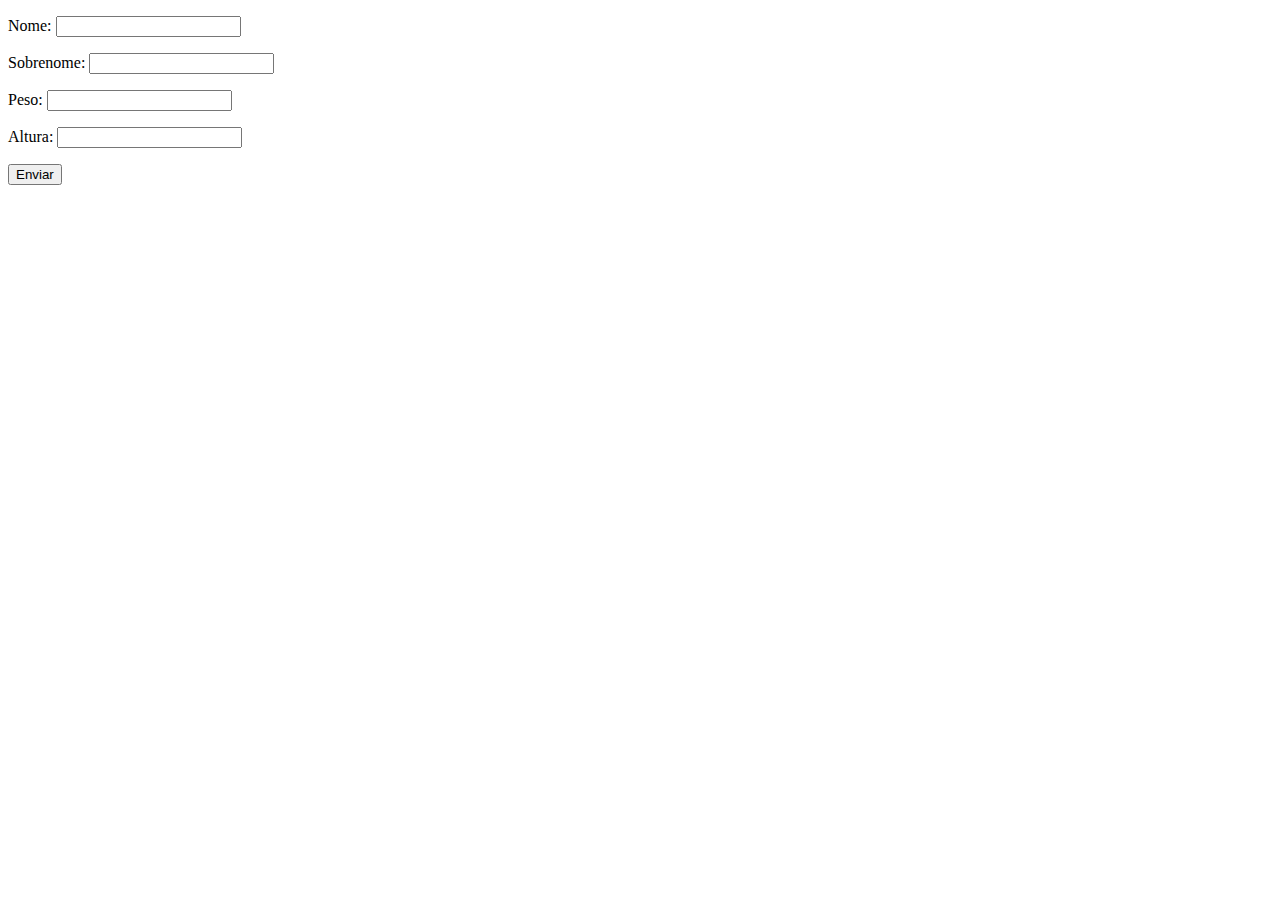
<file: JavaScript/aula 21/index.htm>
<!DOCTYPE html>
<html lang="pt-BR">
<head>
  <meta charset="UTF-8">
  <title>Exercícios</title>
</head>
<body>
  <form class="form" action="" method="get">
    <p>Nome: <input type="text" class="nome"></p>
    <p>Sobrenome: <input type="text" class="sobrenome"></p>
    <p>Peso: <input type="text" class="peso"></p>
    <p>Altura: <input type="text" class="altura"></p>
    <button>Enviar</button>
  </form>

  <div class="resultado"></div>
  
  <script src="js/script.js"></script>
</body>
</html>
</file>
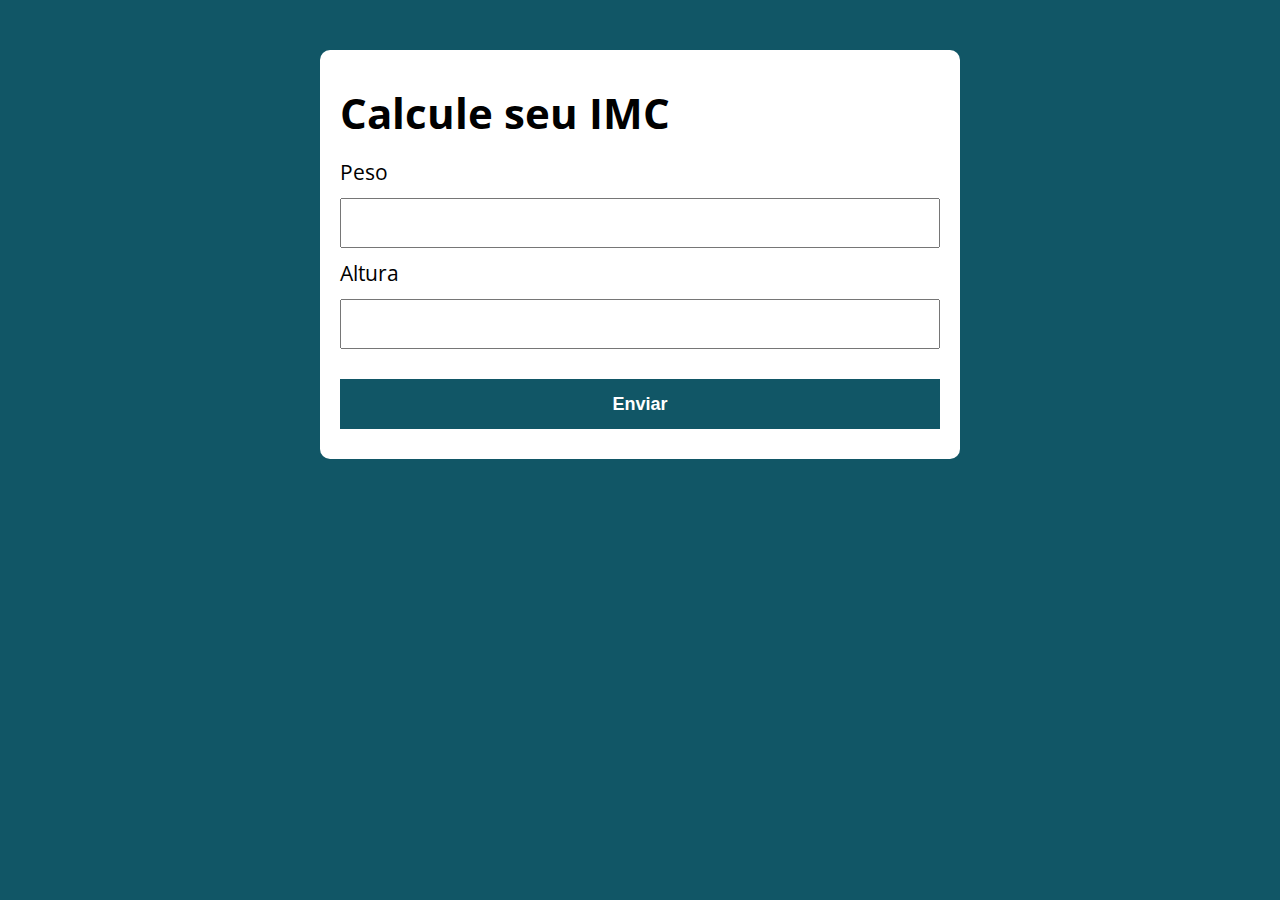
<file: JavaScript/aula 27/index.html>
<!DOCTYPE html>
<html lang="pt-BR">

<head>
  <meta charset="UTF-8">
  <meta name="viewport" content="width=device-width, initial-scale=1.0">
  <meta http-equiv="X-UA-Compatible" content="ie=edge">
  <title>Calcule seu IMC</title>
  <link rel="stylesheet" href="./assets/css/style.css">
</head>

<body>

  <section class="container">
    <h1>Calcule seu IMC</h1>
    <form action="/" id="formulario" method="POST">
      <label for="peso">Peso</label>
      <input type="text" id="peso" name="peso">
      <label for="altura">Altura</label>
      <input type="text" id="altura" name="altura">
      <button type="submit">Enviar</button>
    </form>

    <div id="resultado"></div>
  </section>

  <script src="./assets/js/script.js"></script>
</body>

</html>
</file>
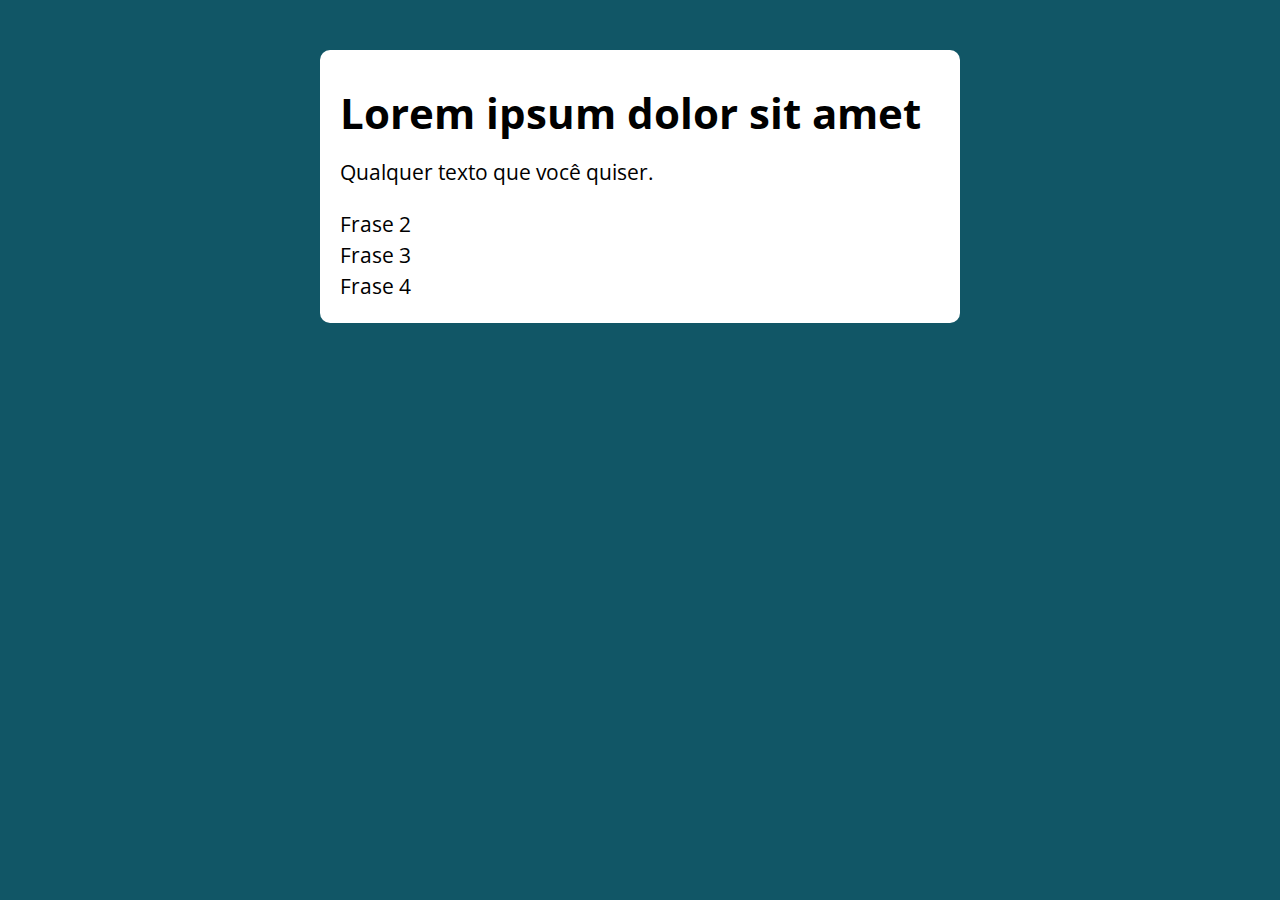
<file: JavaScript/aula 36/index.html>
<!DOCTYPE html>
<html lang="pt-BR">

<head>
  <meta charset="UTF-8">
  <meta name="viewport" content="width=device-width, initial-scale=1.0">
  <meta http-equiv="X-UA-Compatible" content="ie=edge">
  <title>Modelo</title>
  <link rel="stylesheet" href="./assets/css/style.css">
</head>

<body>

  <section class="container">
    <h1>Lorem ipsum dolor sit amet</h1>
    <!-- AQUI -->
  </section>

  <script src="./assets/js/main.js"></script>
</body>

</html>
</file>
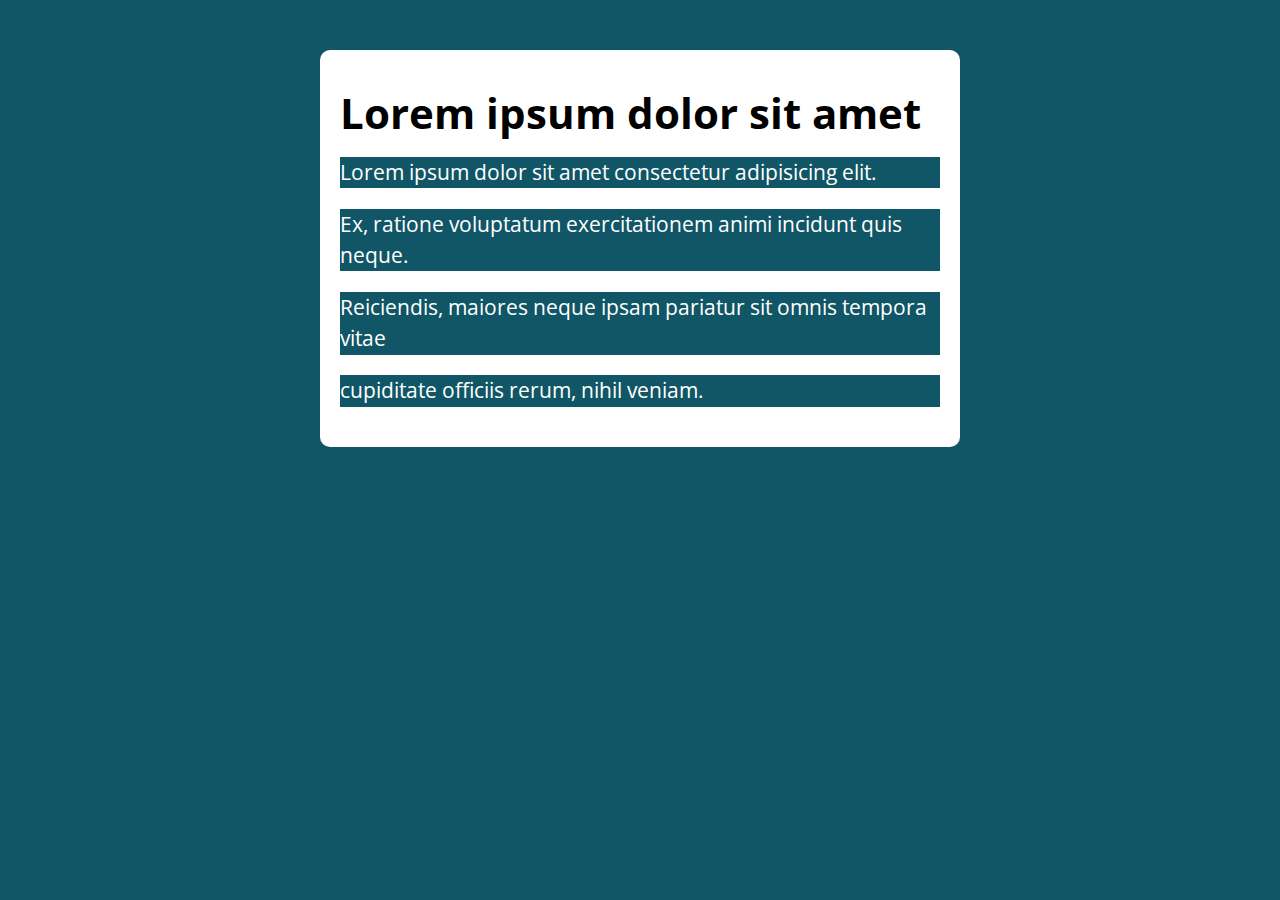
<file: JavaScript/aula 39/index.html>
<!DOCTYPE html>
<html lang="pt-BR">

<head>
  <meta charset="UTF-8">
  <meta name="viewport" content="width=device-width, initial-scale=1.0">
  <meta http-equiv="X-UA-Compatible" content="ie=edge">
  <title>NodeList</title>
  <link rel="stylesheet" href="./assets/css/style.css">
</head>

<body>

  <section class="container">
    <h1>Lorem ipsum dolor sit amet</h1>

    <div class="paragrafos">
      <p>Lorem ipsum dolor sit amet consectetur adipisicing elit. </p>
      <p>Ex, ratione voluptatum exercitationem animi incidunt quis neque. </p>
      <p>Reiciendis, maiores neque ipsam pariatur sit omnis tempora vitae </p>
      <p>cupiditate officiis rerum, nihil veniam.</p>
    </div>
    
  </section>

  <script src="./assets/js/main.js"></script>
</body>

</html>
</file>
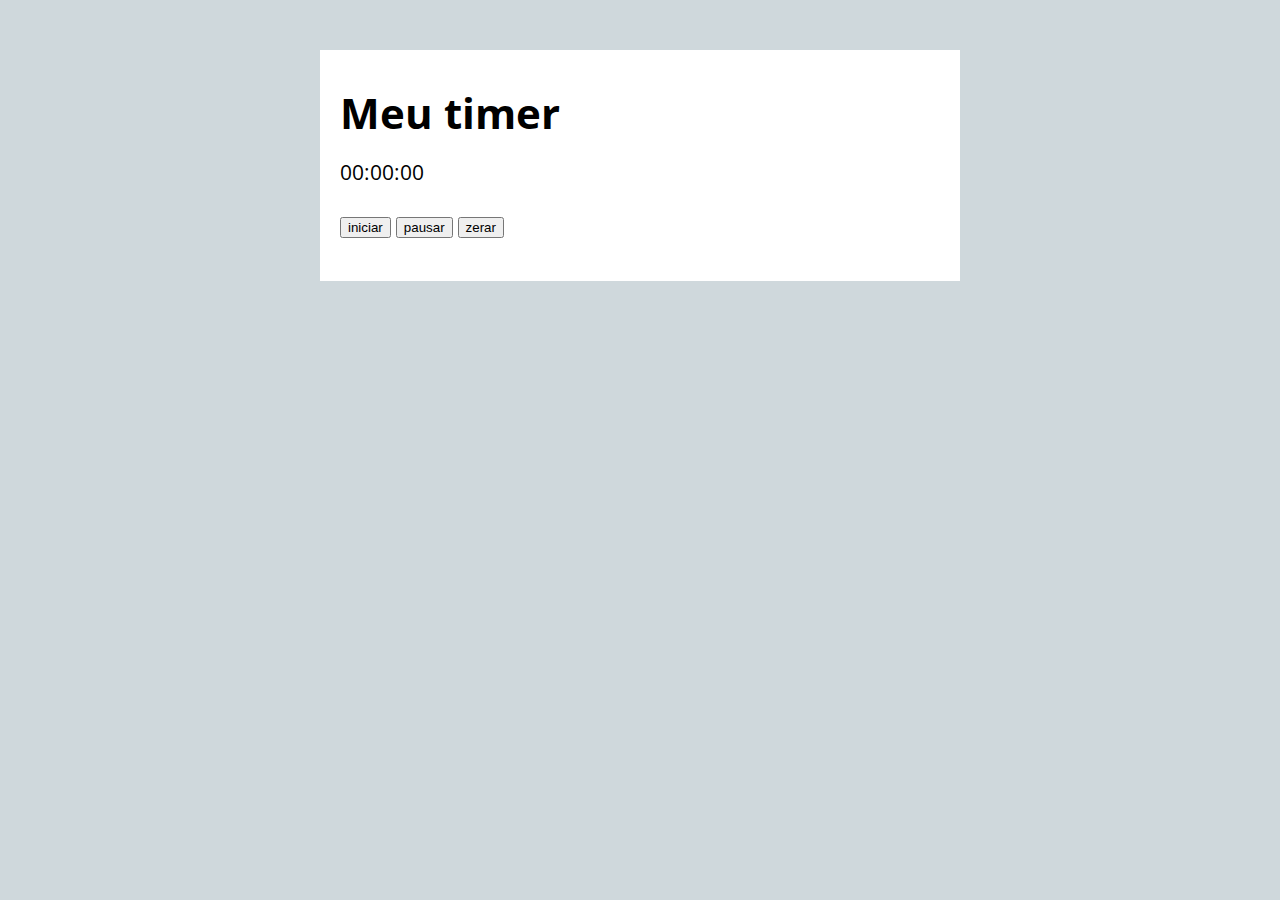
<file: JavaScript/aula 48 Exercicio Timer/index.html>
<!DOCTYPE html>
<html lang="pt-BR">

<head>
  <meta charset="UTF-8">
  <meta name="viewport" content="width=device-width, initial-scale=1.0">
  <meta http-equiv="X-UA-Compatible" content="ie=edge">
  <title>Modelo</title>
  <link rel="stylesheet" href="./assets/css/style.css">
</head>

<body>

  <section class="container">
    <h1>Meu timer</h1>
    <p class="relogio">00:00:00</p>
    <p>
      <button class="iniciar">iniciar</button>
      <button class="pausar">pausar</button>
      <button class="zerar">zerar</button>
    </p>
  </section>

  <script src="./assets/js/main.js"></script>
</body>

</html>
</file>
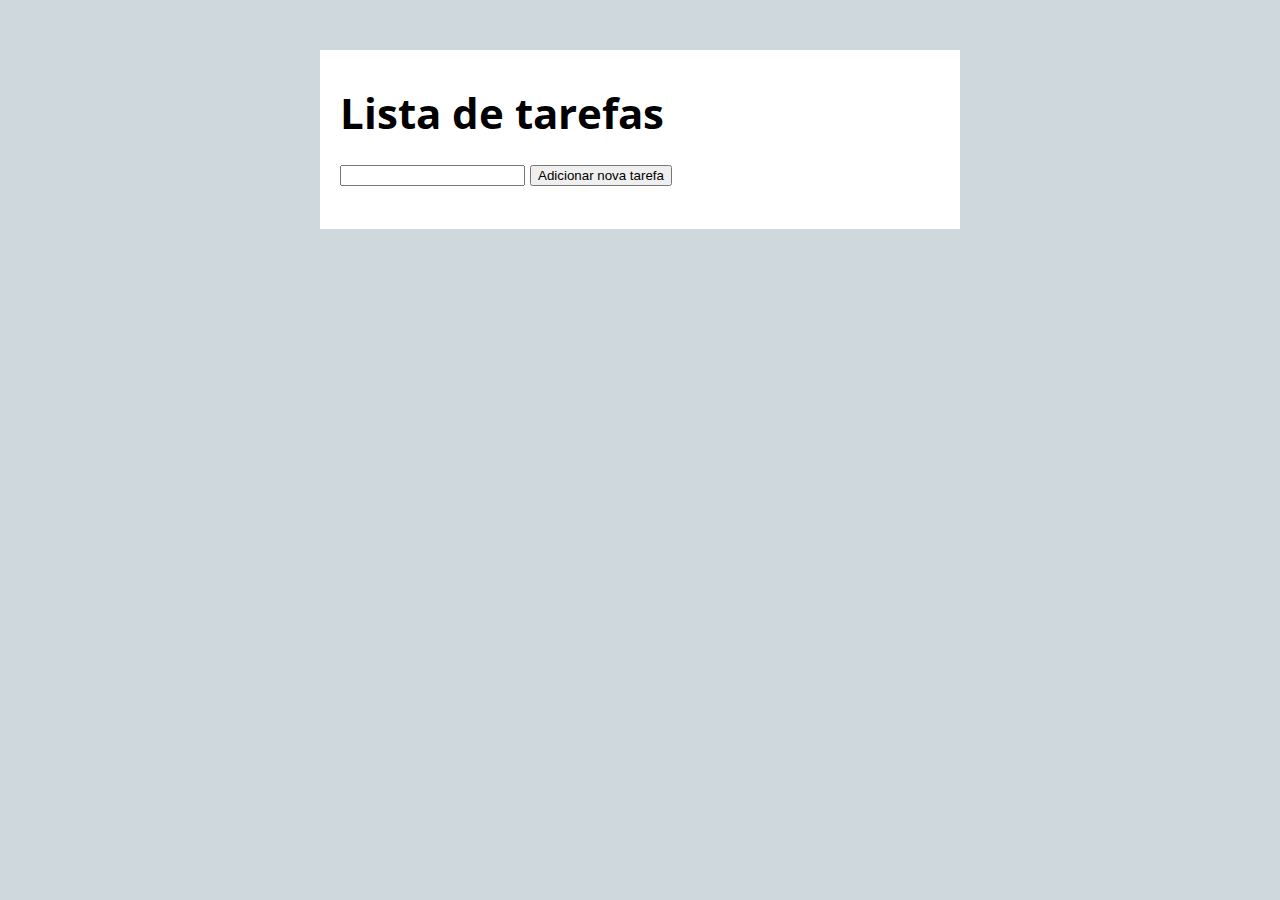
<file: JavaScript/aula 49 Lista Tarefas/index.html>
<!DOCTYPE html>
<html lang="pt-BR">

<head>
  <meta charset="UTF-8">
  <meta name="viewport" content="width=device-width, initial-scale=1.0">
  <meta http-equiv="X-UA-Compatible" content="ie=edge">
  <title>Modelo</title>
  <link rel="stylesheet" href="./assets/css/style.css">
</head>

<body>

  <section class="container">
    <h1>Lista de tarefas</h1>
    <p>
      <input type="text" class="input-tarefa">
      <button class="btn-tarefa">Adicionar nova tarefa</button>
    </p>

    <ul class="tarefas"></ul>
  </section>

  <script src="./assets/js/main.js"></script>
</body>

</html>
</file>
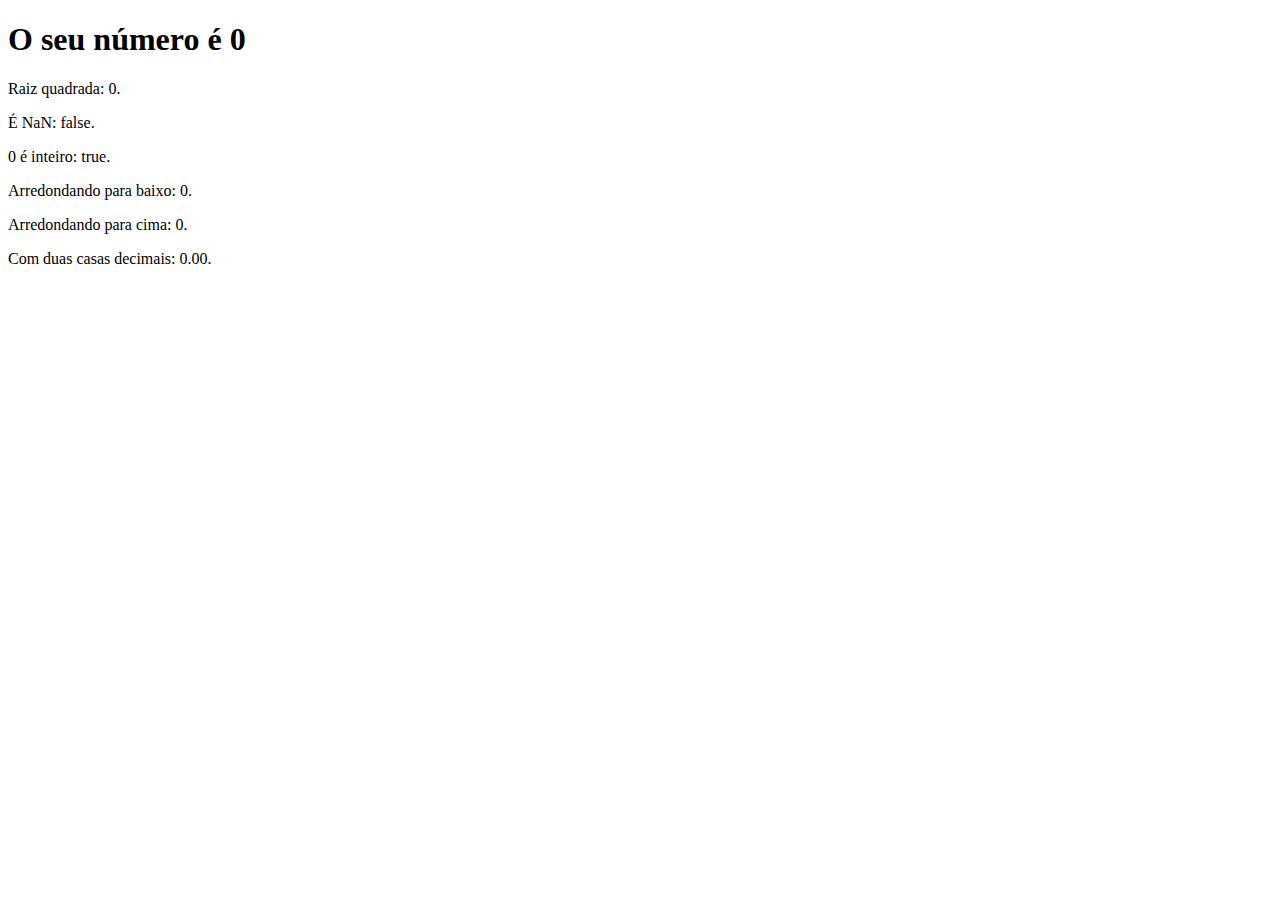
<file: JavaScript/aula 16/exercicio/index.html>
<!DOCTYPE html>
<html lang="pt-BR">
<head>
  <meta charset="UTF-8">
  <title>Exercícios</title>
</head>
<body>
  <section>
    <h1>O seu número é <span id="numero-titulo">0</span></h1>
    <div id="texto">Texto</div>
  </section>

  <script src="js/script.js"></script>
</body>
</html>
</file>
<file: JavaScript/aula 27/assets/css/style.css>
@import url('https://fonts.googleapis.com/css?family=Open+Sans:400,700&display=swap');
:root {
  --primary-color: rgb(17, 86, 102);
  --primary-color-darker: rgb(9, 48, 56);
}

* {
  box-sizing: border-box;
  outline: 0;
}

body {
  margin: 0;
  padding: 0;
  background: var(--primary-color);
  font-family: 'Open sans', sans-serif;
  font-size: 1.3em;
  line-height: 1.5em;
}

.container {
  max-width: 640px;
  margin: 50px auto;
  background: #fff;
  padding: 20px;
  border-radius: 10px;
}

form input, form label, form button {
  display: block;
  width: 100%;
  margin-bottom: 10px;
}

form input {
  font-size: 24px;
  height: 50px;
  padding: 0 20px;
}

form input:focus {
  outline: 1px solid var(--primary-color);
}

form button {
  border: none;
  background: var(--primary-color);
  color: #fff;
  font-size: 18px;
  font-weight: 700;
  height: 50px;
  cursor: pointer;
  margin-top: 30px;
}

form button:hover {
  background: var(--primary-color-darker);
}

.paragrafo-resultado, .bad {
  background: rgb(109, 255, 182);
  padding: 10px 20px;
}

.bad {
  background: rgb(255, 150, 150);
}
</file>
<file: JavaScript/aula 36/assets/css/style.css>
@import url('https://fonts.googleapis.com/css?family=Open+Sans:400,700&display=swap');
:root {
  --primary-color: rgb(17, 86, 102);
  --primary-color-darker: rgb(9, 48, 56);
}

* {
  box-sizing: border-box;
  outline: 0;
}

body {
  margin: 0;
  padding: 0;
  background: var(--primary-color);
  font-family: 'Open sans', sans-serif;
  font-size: 1.3em;
  line-height: 1.5em;
}

.container {
  max-width: 640px;
  margin: 50px auto;
  background: #fff;
  padding: 20px;
  border-radius: 10px;
}

form input, form label, form button {
  display: block;
  width: 100%;
  margin-bottom: 10px;
}

form input {
  font-size: 24px;
  height: 50px;
  padding: 0 20px;
}

form input:focus {
  outline: 1px solid var(--primary-color);
}

form button {
  border: none;
  background: var(--primary-color);
  color: #fff;
  font-size: 18px;
  font-weight: 700;
  height: 50px;
  cursor: pointer;
  margin-top: 30px;
}

form button:hover {
  background: var(--primary-color-darker);
}
</file>
<file: JavaScript/aula 39/assets/css/style.css>
@import url('https://fonts.googleapis.com/css?family=Open+Sans:400,700&display=swap');
:root {
  --primary-color: rgb(17, 86, 102);
  --primary-color-darker: rgb(9, 48, 56);
}

* {
  box-sizing: border-box;
  outline: 0;
}

body {
  margin: 0;
  padding: 0;
  background: var(--primary-color);
  font-family: 'Open sans', sans-serif;
  font-size: 1.3em;
  line-height: 1.5em;
}

.container {
  max-width: 640px;
  margin: 50px auto;
  background: #fff;
  padding: 20px;
  border-radius: 10px;
}

form input, form label, form button {
  display: block;
  width: 100%;
  margin-bottom: 10px;
}

form input {
  font-size: 24px;
  height: 50px;
  padding: 0 20px;
}

form input:focus {
  outline: 1px solid var(--primary-color);
}

form button {
  border: none;
  background: var(--primary-color);
  color: #fff;
  font-size: 18px;
  font-weight: 700;
  height: 50px;
  cursor: pointer;
  margin-top: 30px;
}

form button:hover {
  background: var(--primary-color-darker);
}
</file>
<file: JavaScript/aula 48 Exercicio Timer/assets/css/style.css>
@import url('https://fonts.googleapis.com/css?family=Open+Sans:400,700&display=swap');
:root {
  --primary-color: #cfd8dc;
  --primary-color-darker: #90a4ae;
}

* {
  box-sizing: border-box;
  outline: 0;
}

body {
  margin: 0;
  padding: 0;
  background: var(--primary-color);
  font-family: 'Open sans', sans-serif;
  font-size: 1.3em;
  line-height: 1.5em;
}

.container {
  max-width: 640px;
  margin: 50px auto;
  background: #fff;
  padding: 20px;
  border: 1px rgba(255, 255, 2555, 0.1);
}

form input, form label, form button {
  display: block;
  width: 100%;
  margin-bottom: 10px;
}

form input {
  font-size: 24px;
  height: 50px;
  padding: 0 20px;
}

form input:focus {
  outline: 1px solid var(--primary-color);
}

form button {
  border: none;
  background: var(--primary-color);
  color: #fff;
  font-size: 18px;
  font-weight: 700;
  height: 50px;
  cursor: pointer;
  margin-top: 30px;
}

form button:hover {
  background: var(--primary-color-darker);
}
</file>
<file: JavaScript/aula 49 Lista Tarefas/assets/css/style.css>
@import url('https://fonts.googleapis.com/css?family=Open+Sans:400,700&display=swap');
:root {
  --primary-color: #cfd8dc;
  --primary-color-darker: #90a4ae;
}

* {
  box-sizing: border-box;
  outline: 0;
}

body {
  margin: 0;
  padding: 0;
  background: var(--primary-color);
  font-family: 'Open sans', sans-serif;
  font-size: 1.3em;
  line-height: 1.5em;
}

.container {
  max-width: 640px;
  margin: 50px auto;
  background: #fff;
  padding: 20px;
  border: 1px rgba(255, 255, 2555, 0.1);
}

form input, form label, form button {
  display: block;
  width: 100%;
  margin-bottom: 10px;
}

form input {
  font-size: 24px;
  height: 50px;
  padding: 0 20px;
}

form input:focus {
  outline: 1px solid var(--primary-color);
}

form button {
  border: none;
  background: var(--primary-color);
  color: #fff;
  font-size: 18px;
  font-weight: 700;
  height: 50px;
  cursor: pointer;
  margin-top: 30px;
}

form button:hover {
  background: var(--primary-color-darker);
}
</file>
